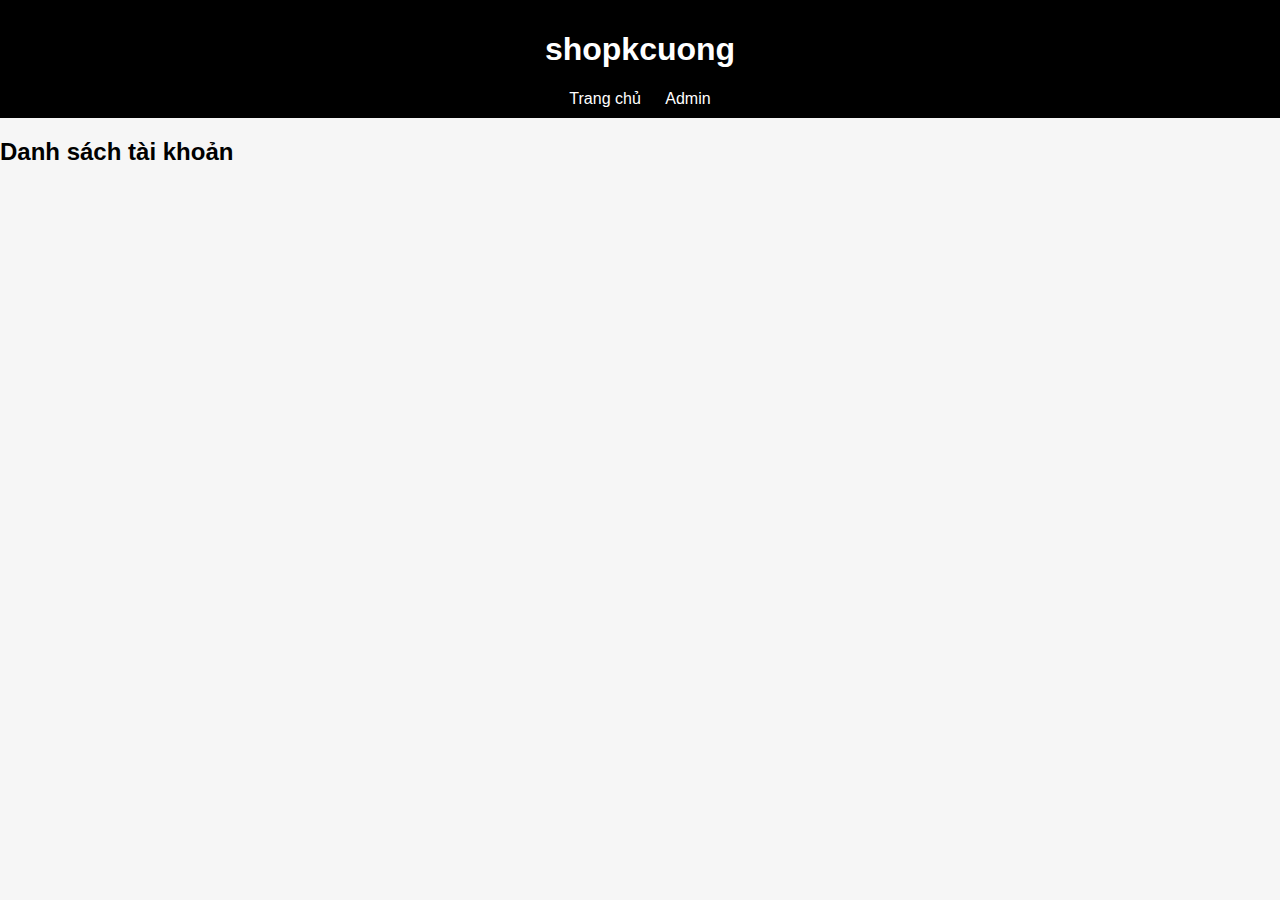
<file: index.html>
<!DOCTYPE html>
<html>
<head>
  <meta charset="UTF-8" />
  <meta name="viewport" content="width=device-width, initial-scale=1.0"/>
  <title>shopkcuong</title>
  <link rel="stylesheet" href="style.css" />
</head>
<body>
  <header>
    <h1>shopkcuong</h1>
    <nav>
      <a href="index.html">Trang chủ</a>
      <a href="admin-dashboard.html">Admin</a>
    </nav>
  </header>
  <main id="account-list">
    <h2>Danh sách tài khoản</h2>
    <div id="acc-container"></div>
  </main>
  <script src="firebase.js"></script>
  <script src="script.js"></script>
</body>
</html>
</file>
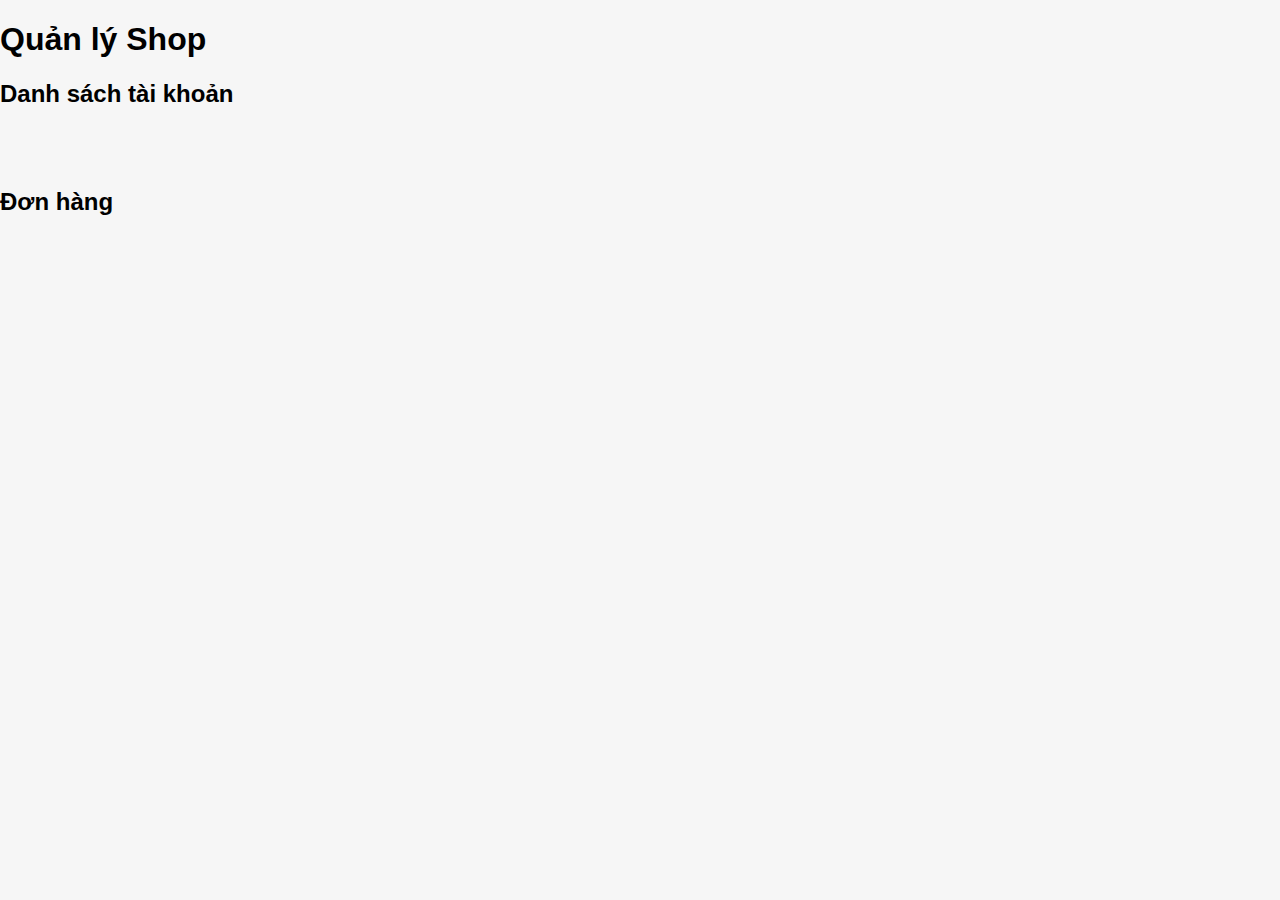
<file: admin-dashboard.html>
<!DOCTYPE html>
<html>
<head>
  <meta charset="UTF-8">
  <title>Admin Dashboard - shopkcuong</title>
  <link rel="stylesheet" href="style.css">
</head>
<body>
  <h1>Quản lý Shop</h1>
  <div id="admin-panel">
    <h2>Danh sách tài khoản</h2>
    <div id="admin-acc-list"></div>

    <h2>Đơn hàng</h2>
    <div id="orders"></div>
  </div>
  <script src="firebase.js"></script>
  <script src="admin.js"></script>
</body>
</html>
</file>
<file: style.css>
body {
  font-family: Arial, sans-serif;
  background: #f6f6f6;
  margin: 0;
  padding: 0;
}
header {
  background: #000;
  color: white;
  padding: 10px;
  text-align: center;
}
nav a {
  margin: 0 10px;
  color: white;
  text-decoration: none;
}
#acc-container, #admin-acc-list, #orders {
  padding: 20px;
}
.card {
  background: white;
  border-radius: 5px;
  padding: 10px;
  margin-bottom: 10px;
}
</file>
